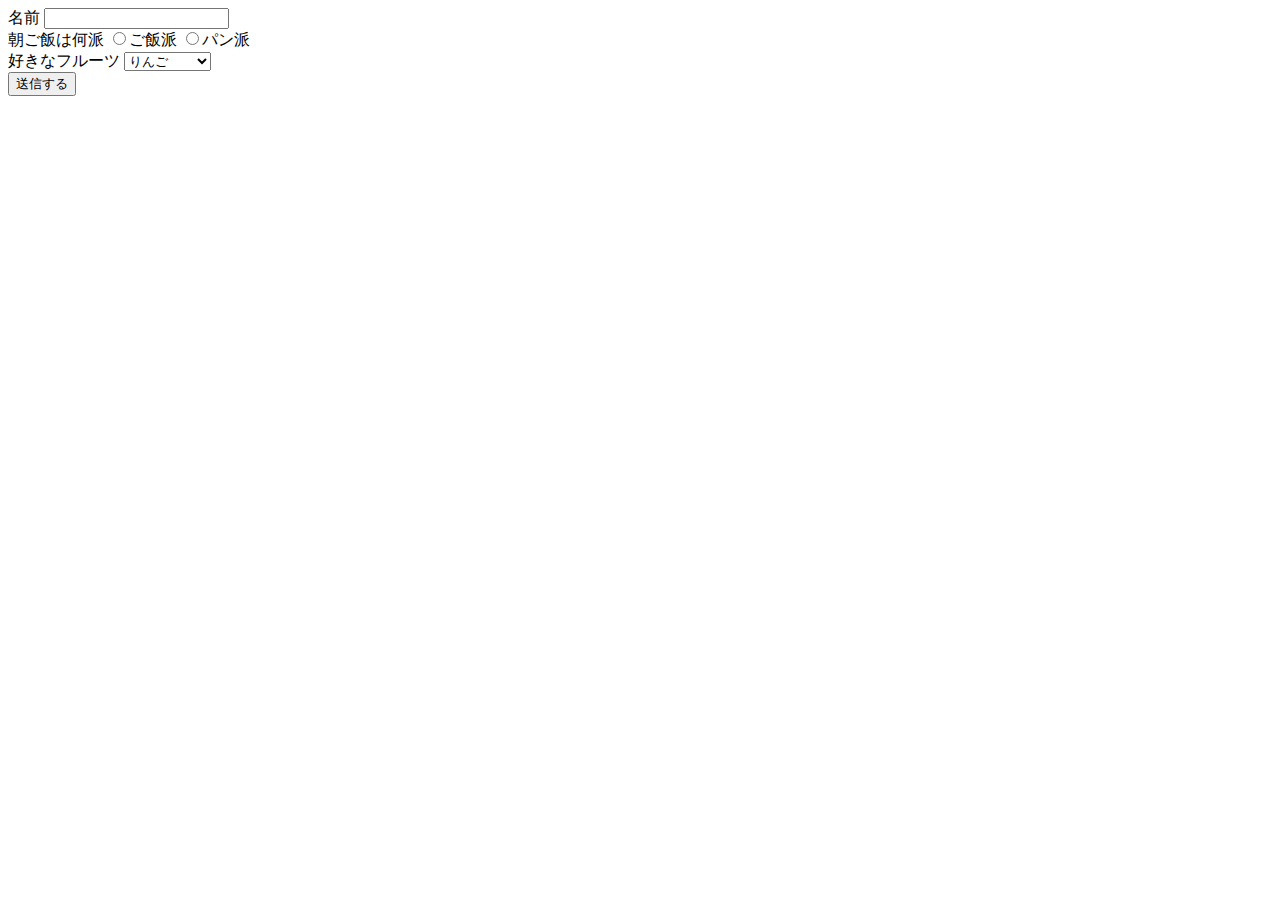
<file: 11.html>
<!--フォームを作る-->
<!DOCTYPE html>
<html lang="ja">
  <head>
    <meta charset="UTF-8">
    <meta name="viewport" content="width=device-width, initial-scale=1.0">
    <meta http-equiv="X-UA-Compatible" content="ie=edge">
    <title>Document</title>
  </head>
  <body>
    <form action="./11.html" method="POST">
      <div>
        名前
        <input type="text" name="name"/>
      </div>
      <div>
        朝ご飯は何派
        <input type="radio" name="breakfast" value="ごはん"/>ご飯派
        <input type="radio" name="breakfast" value="パン"/>パン派
      </div>
      <div>
        好きなフルーツ
        <select name="fruit">
          <option value="りんご">りんご</option>
          <option value="みかん">みかん</option>
          <option value="マスカット">マスカット</option>
        </select>
      </div>
      <button type="submit">送信する</button>
    </form>
    <div>

    </div>
  </body>
</html>
</file>
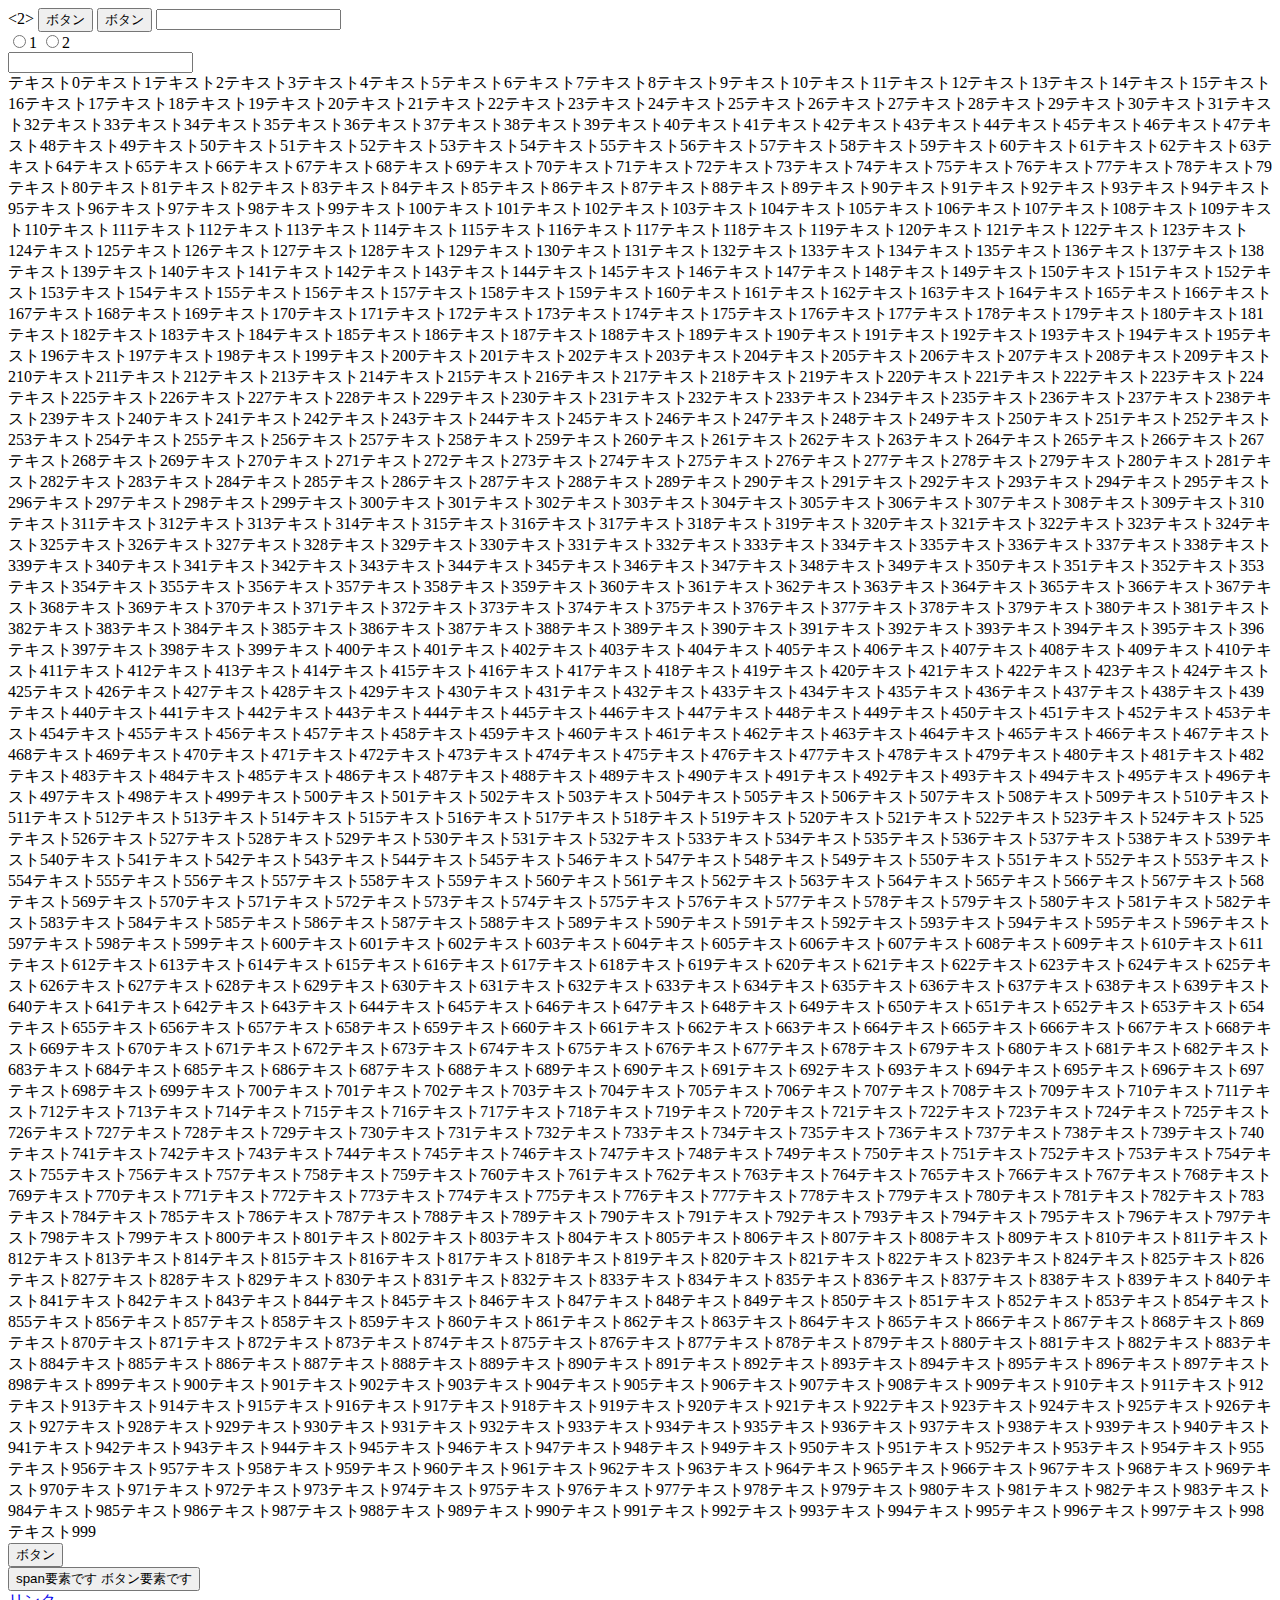
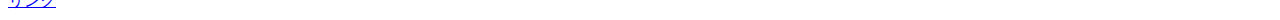
<file: 14.html>
<!DOCTYPE html>
<html lang="ja">
  <head>
    <meta charset="UTF-8">
    <meta name="viewport" content="width=device-width, initial-scale=1.0">
    <meta http-equiv="X-UA-Compatible" content="ie=edge">
    <title>Document</title>
  </head>
  <body>
    <2>
      <button type="button">ボタン</button>
      <script>
        function alertMessage(){
          alert('ボタンとクリックしました');
        }
        const button = document.querySelector('button');
        button.addEventListener('click', alertMessage);
        // addEventListenerを使用すると、特定のイベントが発生した時に任意の関数を実行させることができる

        //関数を渡す方法
        // const button = document.querySerySelector('button');
        // cutton.addEventListener('click', function(){
        //   alert('ボタンをクリックしました');
        // });

        // イベントの削除
        function event(){
          console.log('関数名が特定できるので削除可能')
        }
        button.addEventListener('click', event);
        button.removeEventListener('click', event);
      </script>
    </2>


    <!--3-->
    <!--様々なイベント-->
    <!--MDNのイベントリファレンスページを参照  https://develope.mozilla.org/ja/docs/Web/Events-->

    <!--clickイベント-->
    <button type='button'>ボタン</button>
    <script>
      const button = document.querySelector('button');
      button.addEventListener('click', function (){
        console.log('クリックしました');
      });
    </script>

    <!--inputイベント-->
    <input type="text">
    <script>
      const input = document.querySelector('input');
      input.addEventListener('input', function(event){
        const value = event.currentTarget.value;
        console.log(`入力内容: ${value}`);
      });
    </script>
    <div>
      <input type="radio" name="radio" value="1" class="radio">1
      <input type="radio" name="radio" value="2" class="radio">2
      <script>
        const radios = document.querySelectorAll('.radio');
        for (let radio of radios) {
          radio.addEventListener('inpt', function(event){
            const value = event.currentTarget.vulue;
            console.log(`${value}がチェックされました`);
          });
        }
      </script>
    </div>
    <div>
    <!--//keydown/keyup-->
      <input type="text">
      <script>
        const input = document.querySelector('input');
        input.addEventListener('keydown', function(event){
          console.log(event.key);
        });
      </script>
    </div>

    <div>
      <!--mousemove/mousedown/mouseup-->
      <div style="width: 200px; height: 100; background: pink;"></div>
      <script>
        const div = document.querySelector('div');
        div.addEventListener('mousemove', function (event){
          console.log(`Move: x = ${event.offset}, y = ${event.offsetY}`);
        });
        div.addEventListener('mousedown', function (event){
          console.log(`Down: x = ${event.offset}, y = ${event.offsetY}`);
        });
        div.addEventListener('mouseup', function (event){
          console.log(`UP: x = ${event.offset}, y = ${event.offsetY}`);
        });
      </script>
    </div>

    <div>
      <!--scrollイベント・-->
      <div class="scroll"></div>
      <script>
        const scrollContent = document.querySelector('.scroll');
        for(let i = 0; i< 1000; i++){
          scrollContent.textContent += `テキスト${i}`;
        }
        window.addEventListener('scroll', function(){
          console.log(`スクロール量は${window.scrollY}pxです`);
        });
      </script>
    </div>


    <!--4. イベント発生元の要素にアクセスする-->
    <div>
      <!--イベントオブジェクトのデータの受け渡しはaddEventListenerに登録する関数に因数を設定するだけである-->
      <button type="button">ボタン</button>
      <script>
        const button = document.querySelector('button');
        button.addEventListener('click', function(event){
          const button = event.currentTarget;
          button.textContent = '変更します';
        });
        // currentTarget: addEventListener
        // targetの違い
      </script>
    </div>
    <div>
      <button type="button">
        <span>span要素です</span>
        ボタン要素です
      </button>
      <script>
        const buttone = document.querySelector('button');
        button.addEventListener('click', function (event){
          console.log(event.currentTarget); //current Targetにはbutton要素が反映
          console.log(event.target); //targetにはspan要素が反映
        });
      </script>

    </div>
    <div>

      <!--規定の動作を停止する-->
      <!--preventDefault()を使用すると、規定の動作を停止することができる-->
      <!--イベントオブジェクト.preventDefault();-->
      <a href="https://example.com">リンク</a>
      <script>
        function confirmLink(event){
          if (confirm('ページを遷移しますか?')){
            console.log('実行しました');
          } else {
            event.preventDefault();
            console.log('キャンセルしました')
          }
        }
        const link = document.querySelector('a');
        link.addEventListener('click', confirmLink);
      </script>

    </div>
  </body>
</html>
</file>
